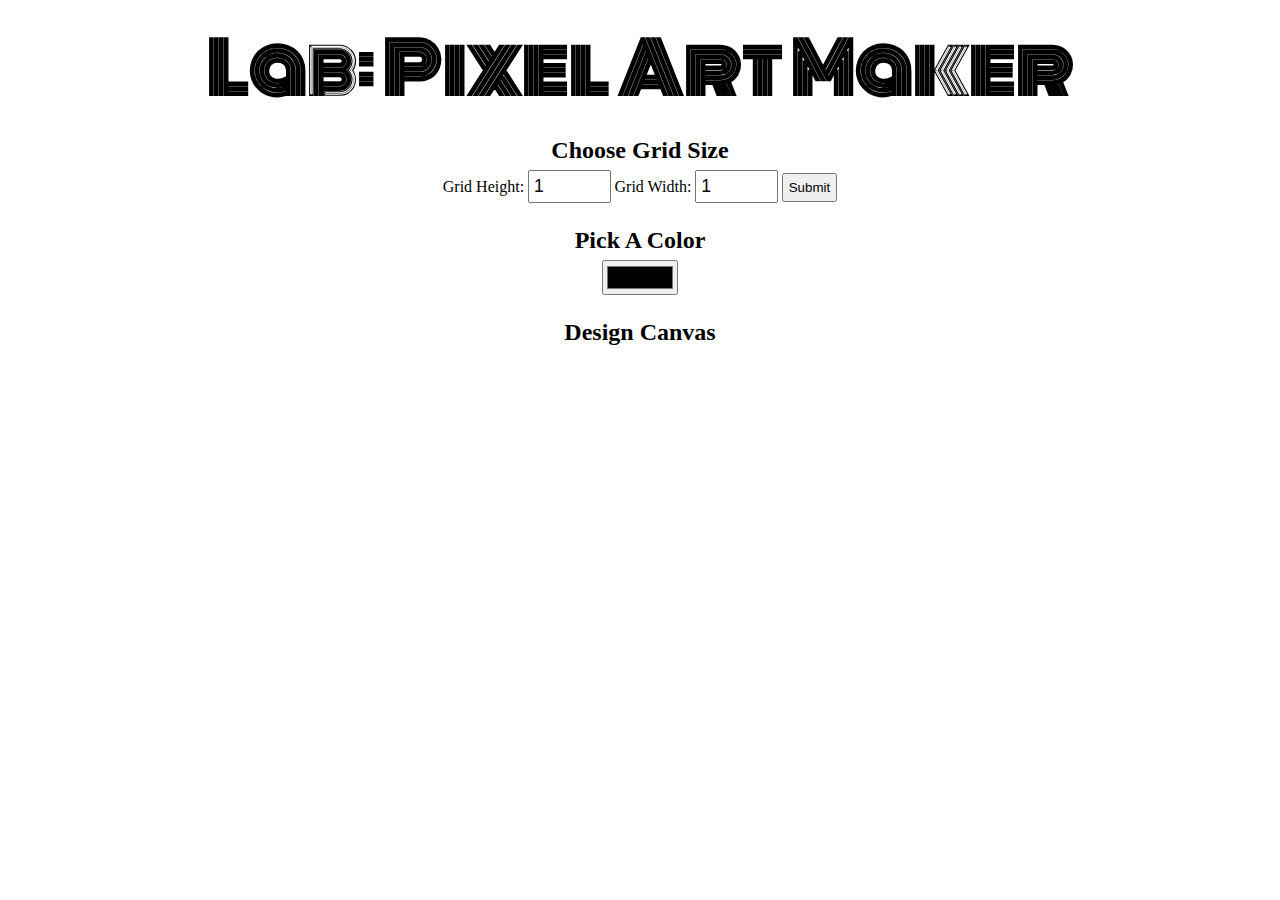
<file: index.htm>
<!DOCTYPE html>
<html>
<head>
    <title>Pixel Art Maker!</title>
    <link rel="stylesheet" href="https://fonts.googleapis.com/css?family=Monoton">
    <link rel="stylesheet" href="styles.css">
</head>
<body>
    <h1>Lab: Pixel Art Maker</h1>

    <h2>Choose Grid Size</h2>
    <form id="sizePicker">
        Grid Height:
        <input type="number" id="inputHeight" name="height" min="1" value="1">
        Grid Width:
        <input type="number" id="inputWeight" name="width" min="1" value="1">
        <input type="submit">
    </form>

    <h2>Pick A Color</h2>
    <input type="color" id="colorPicker">

    <h2>Design Canvas</h2>
    <table id="pixelCanvas"></table>
    <script src="https://code.jquery.com/jquery-3.3.1.min.js" integrity="sha256-FgpCb/KJQlLNfOu91ta32o/NMZxltwRo8QtmkMRdAu8="
    crossorigin="anonymous"></script>
    <script src="designs.js"></script>
</body>
</html>
</file>
<file: styles.css>
body {
    text-align: center;
}

h1 {
    font-family: Monoton;
    font-size: 70px;
    margin: 0.2em;
}

h2 {
    margin: 1em 0 0.25em;
}

h2:first-of-type {
    margin-top: 0.5em;
}

table, tr, td {
    border: 1px solid black;
}

table {
    border-collapse: collapse;
    margin: 0 auto;
}

tr {
    height: 20px;
}

td {
    width: 20px;
}

input[type=number] {
   font-size: 1.1rem;
  padding: 4px;
  width: 4em;
}

input[type="submit"] {
  padding: 5px;
}

#colorPicker {
  width:76px;
  height: 35px;
}
</file>
